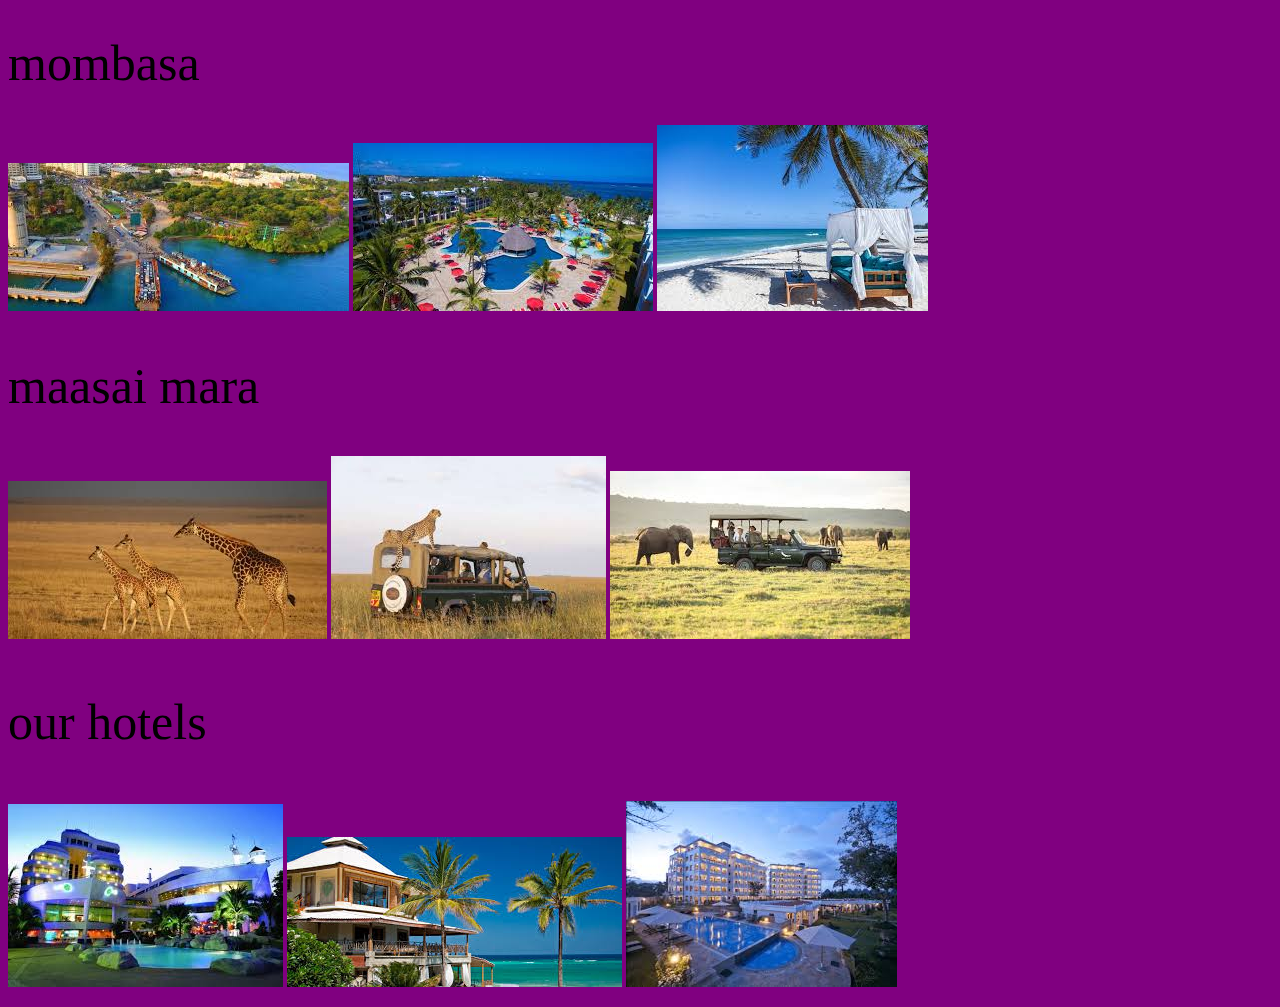
<file: destinations/destinations.html>
<!DOCTYPE html>
<html>
	<head>
		<link href="css/styles.css"rel="stylesheet" type="text/css">
		<title>our destinations</title>

	</head>
	<body>
		<h1>mombasa</h1>
		<p><img src="images/msa.jpg" alt="mombasa">
			<img src="images/msa2.jpg" alt="mombasa">
			<img src="images/msa3.jpg" alt="mombasa">
		</p>
    <h2>maasai mara</h2>
		<p><img src="images/mara.jpg" alt="mara">
			<img src="images/mara2.jpg" alt="mara">
			<img src="images/mara3.jpg" alt="mara">
		</p>
		<h3>our hotels</h3>

		<p><img src="images/hotel1.jpg" alt="hotel">
			<img src="images/hotel2.jpg" alt="hotel">
			<img src="images/hotel3.jpg" alt="hotel">
		</p>

	</body>
</html>
</file>
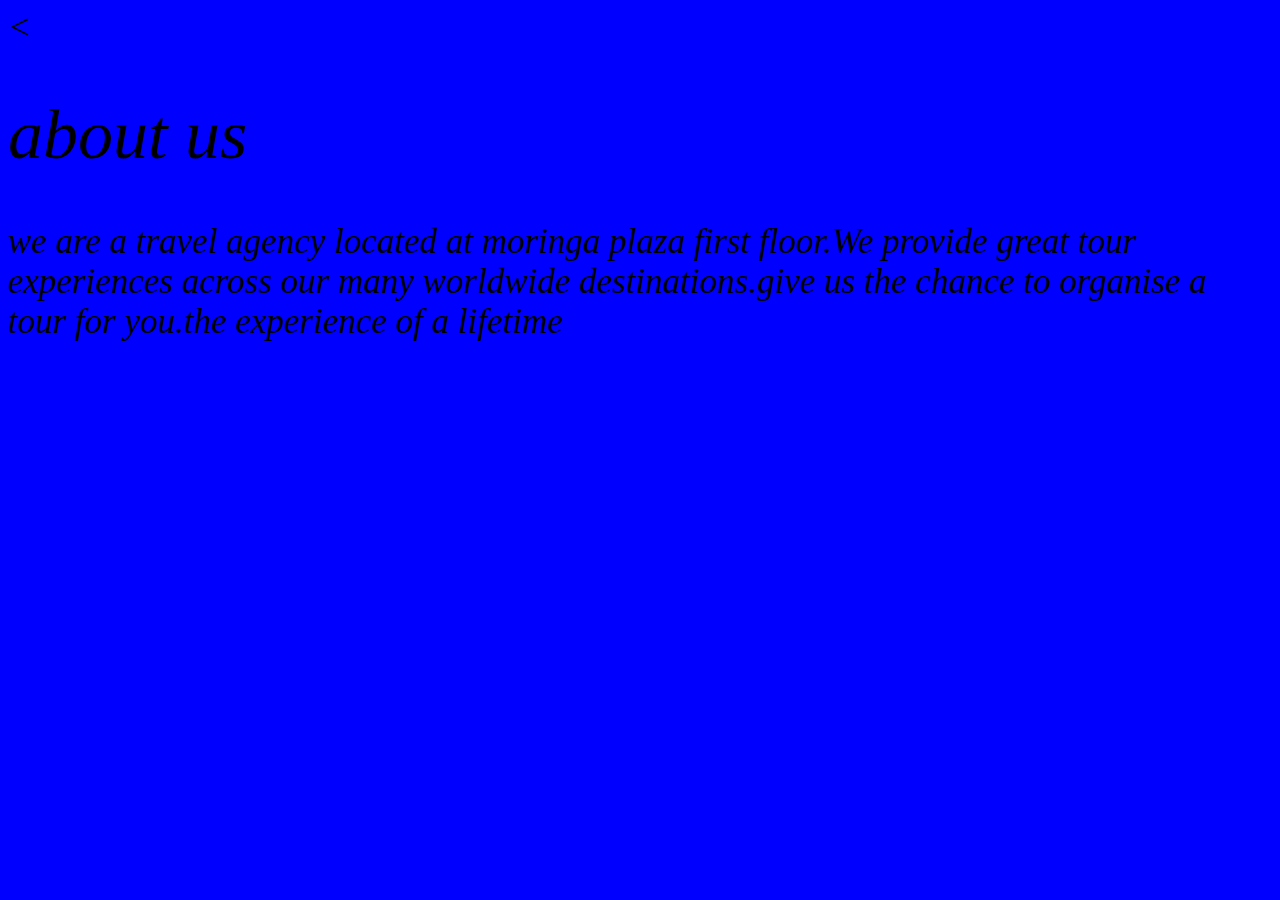
<file: destinations/about-us/about-us.html>
<!DOCTYPE html>
<html>
	<head>
    <<link href="css/styles.css "rel="stylesheet" type="text/css">
		<title>ABOUT US</title>
	</head>
	<body>
    <h1>about us</h1>
		<p>we are a travel agency located at  moringa plaza first floor.We provide great tour experiences across our many worldwide destinations.give us the chance to organise a tour for you.the experience of a lifetime</p>
	</body>
</html>
</file>
<file: destinations/css/styles.css>
body{
	background-color: purple


}
h1{
	font-size: 50px;
	font-weight: normal;
	font-family: fantasy;
}
h2{
	font-size: 50px;
	font-weight: normal;
	font-family: fantasy;
}
h3{
	font-size: 50px;
	font-weight: normal;
	font-family: fantasy;
}
</file>
<file: destinations/about-us/css/styles.css>
body{
font-size: 35px;
font-style: italic;
background-color: blue;
}
h1{
	font-weight: normal;
	font-family: fantasy;

}
</file>
